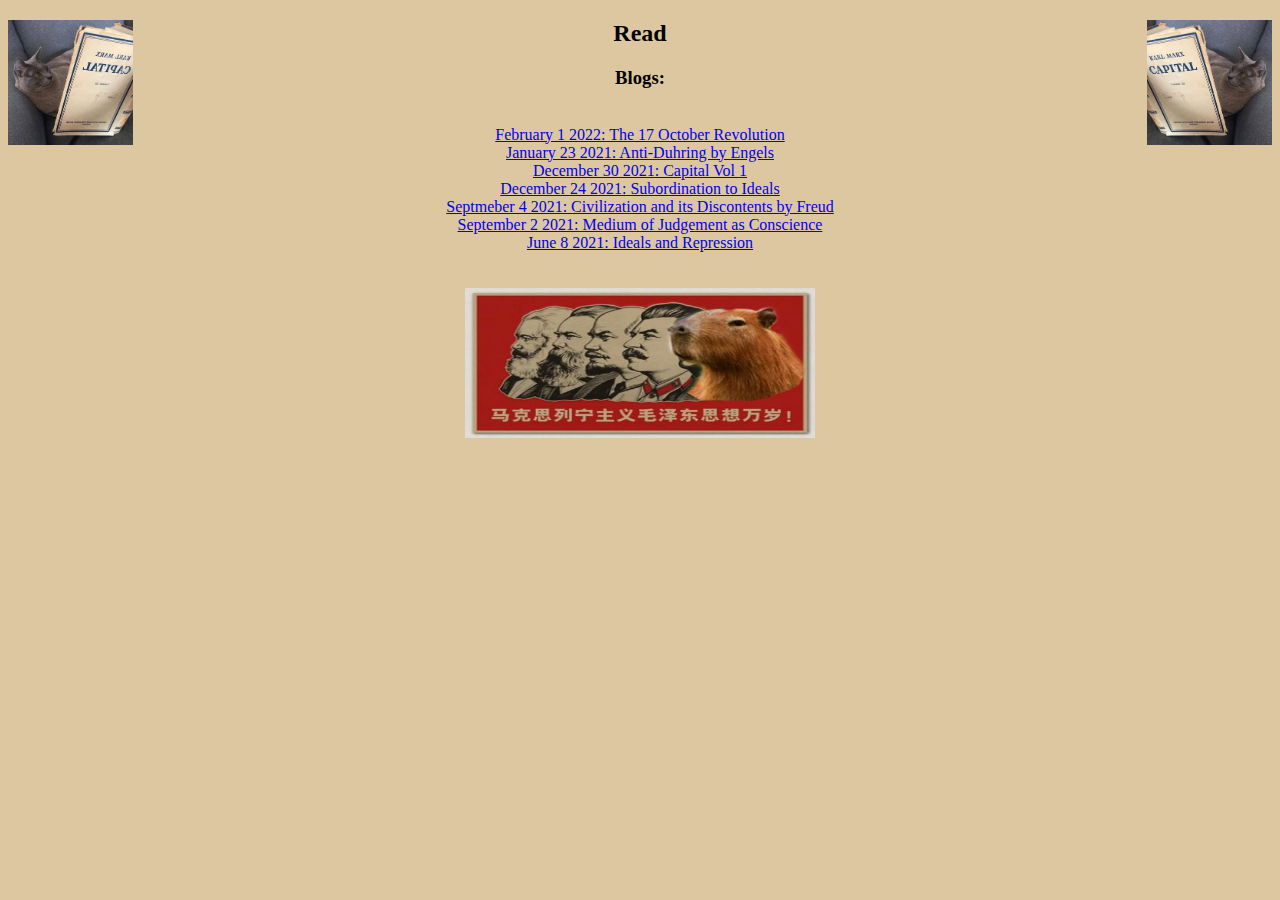
<file: index.html>
<!DOCTYPE HTML>
<html>
	<head>
		<link rel="stylesheet" href="main.css">
		<div class="div1">
			<div id="content">
				<img src="images/catcapital.jpg" class="ribbon"/>
			</div>
			<div id="content2">
				<img src="images/catcapital.jpg" class="ribbon"/>
			</div>
			<h2>Read</h2>
		</div>
	</head>
	<body>
		<h3> Blogs: </h3> <br>
		<a href="https://charbale.github.io/leb">February 1 2022: The 17 October Revolution </a><br>
		<a href="https://charbale.github.io/duhring/duhring">January 23 2021: Anti-Duhring by Engels</a> <br>
		<a href="https://charbale.github.io/capital/capital">December 30 2021: Capital Vol 1</a><br>
		<a href="https://charbale.github.io/subordination">December 24 2021: Subordination to Ideals</a><br>
		<a href="https://charbale.github.io/civ">Septmeber 4 2021: Civilization and its Discontents by Freud </a><br>
		<a href="https://charbale.github.io/conscience">September 2 2021: Medium of Judgement as Conscience</a><br>
		<a href="https://charbale.github.io/ideals">June 8 2021: Ideals and Repression</a><br>
		<br>
		<br>
		<img src="images/capcom.png" height="150px" width="350px">
	</body>
</html>
</file>
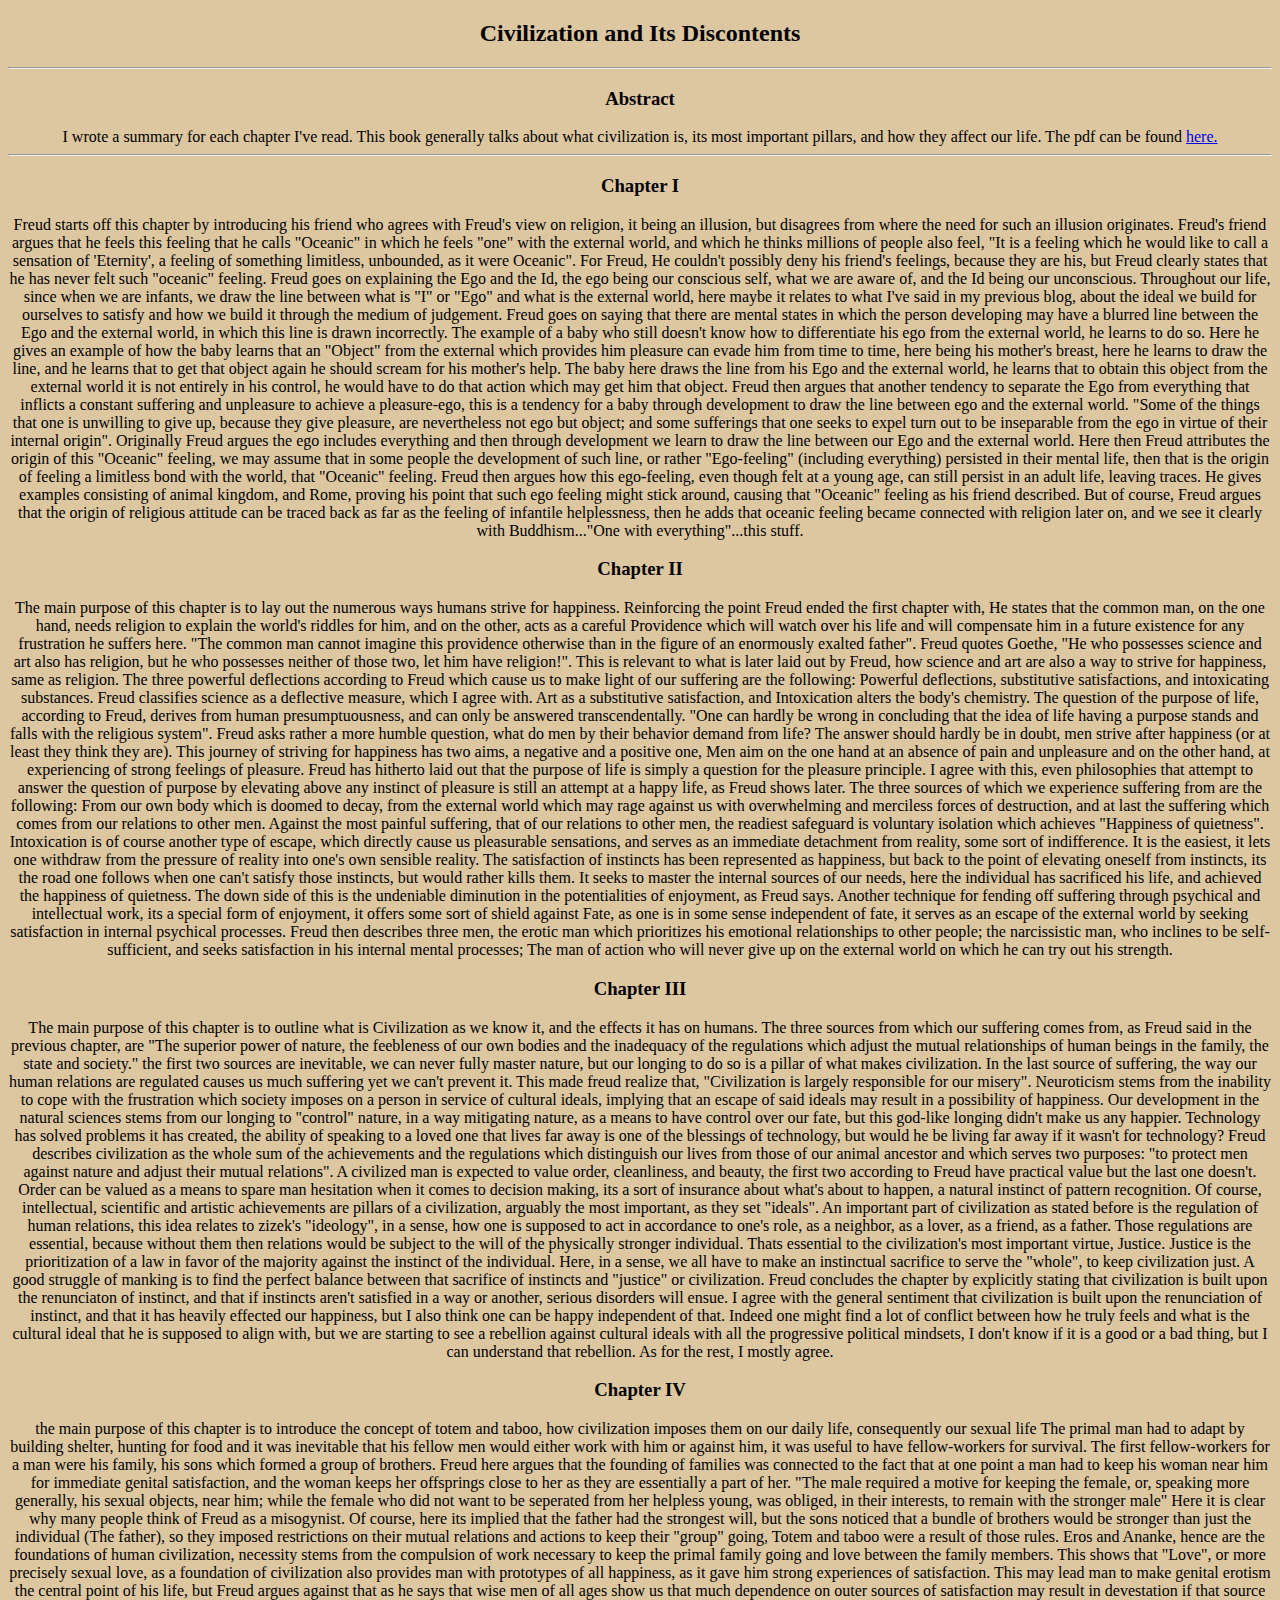
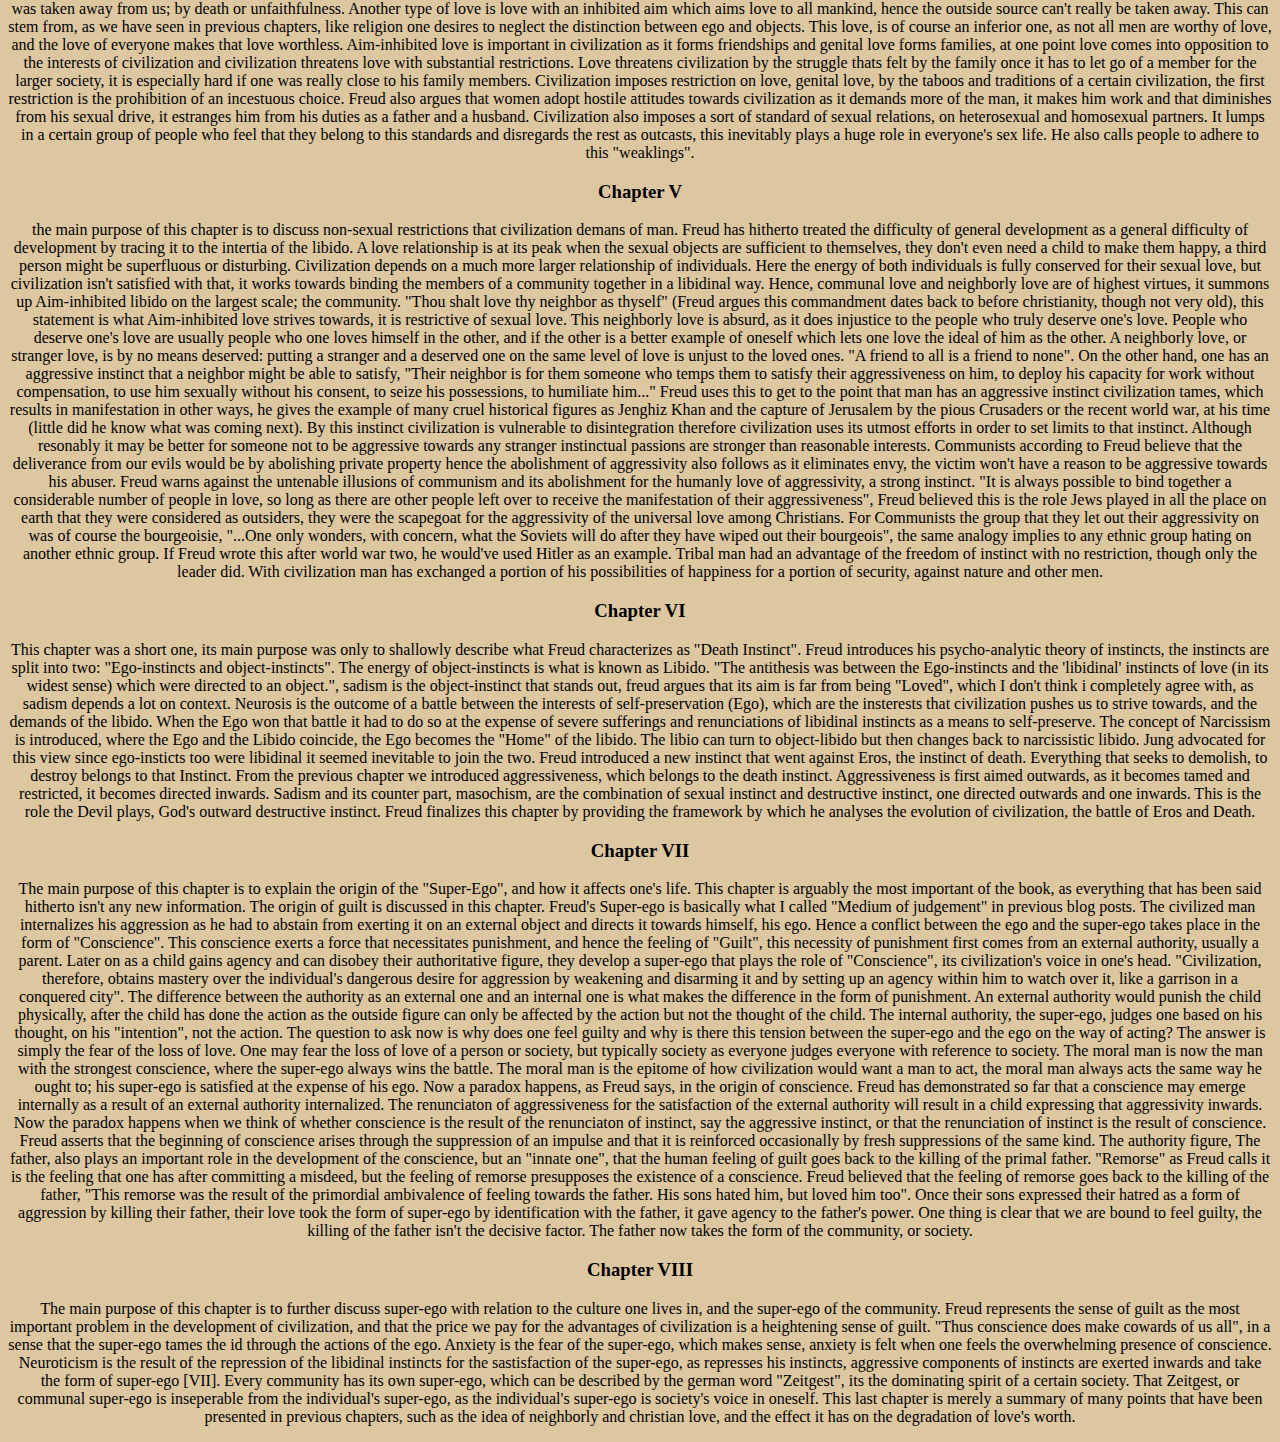
<file: civ.html>
<!DOCTYPE HTML>
<html>
	<head>
		<link rel="stylesheet" href="main.css">
		<div class="div1">
			<h2> 
				Civilization and Its Discontents
			</h2>
			<body>
				<div class="div1">
					<hr>
					<h3>Abstract</h3>
					I wrote a summary for each chapter I've read. This book generally talks about what civilization is, its most
					important pillars, and how they affect our life. The pdf can be found  <a
						href="https://charbale.github.io/civilizationanditsdisc.pdf"> here.</a>
					<hr>
					<h3> Chapter I</h3>
					<p>
						Freud starts off this chapter by introducing his friend who agrees with Freud's view on religion, it being an illusion, but disagrees from where the need for such an illusion originates. Freud's friend argues that he feels this feeling that he calls "Oceanic" in which he feels "one" with the external world, and which he thinks millions of people also feel, "It is a feeling which he would like to call a sensation of 'Eternity', a feeling of something limitless, unbounded, as it were Oceanic". For Freud, He couldn't possibly deny his friend's feelings, because they are his, but Freud clearly states that he has never felt such "oceanic" feeling. Freud goes on explaining the Ego and the Id, the ego being our conscious self, what we are aware of, and the Id being our unconscious. Throughout our life, since when we are infants, we draw the line between what is "I" or "Ego" and what is the external world, here maybe it relates to what I've said in my previous blog, about the ideal we build for ourselves to satisfy and how we build it through the medium of judgement. Freud goes on saying that there are mental states in which the person developing may have a blurred line between the Ego and the external world, in which this line is drawn incorrectly. The example of a baby who still doesn't know how to differentiate his ego from the external world, he learns to do so. Here he gives an example of how the baby learns that an "Object" from the external which provides him pleasure can evade him from time to time, here being his mother's breast, here he learns to draw the line, and he learns that to get that object again he should scream for his mother's help. The baby here draws the line from his Ego and the external world, he learns that to obtain this object from the external world it is not entirely in his control, he would have to do that action which may get him that object. Freud then argues that another tendency to separate the Ego from everything that inflicts a constant suffering and unpleasure to achieve a pleasure-ego, this is a tendency for a baby through development to draw the line between ego and the external world. "Some of the things that one is unwilling to give up, because they give pleasure, are nevertheless not ego but object; and some sufferings that one seeks to expel turn out to be inseparable from the ego in virtue of their internal origin". Originally Freud argues the ego includes everything and then through development we learn to draw the line between our Ego and the external world. Here then Freud attributes the origin of this "Oceanic" feeling, we may assume that in some people the development of such line, or rather "Ego-feeling" (including everything) persisted in their mental life, then that is the origin of feeling a limitless bond with the world, that "Oceanic" feeling. Freud then argues how this ego-feeling, even though felt at a young age, can still persist in an adult life, leaving traces. He gives examples consisting of animal kingdom, and Rome, proving his point that such ego feeling might stick around, causing that "Oceanic" feeling as his friend described. But of course, Freud argues that the origin of religious attitude can be traced back as far as the feeling of infantile helplessness, then he adds that oceanic feeling became connected with religion later on, and we see it clearly with Buddhism..."One with everything"...this stuff.
					</p>
					<h3> Chapter II </h3>
					<p>
						The main purpose of this chapter is to lay out the numerous ways humans strive for happiness.

						Reinforcing the point Freud ended the first chapter with, He states that the common man, on the one hand, needs religion to explain the world's riddles for him, and on the other, acts as a careful Providence which will watch over his life and will compensate him in a future existence for any frustration he suffers here. "The common man cannot imagine this providence otherwise than in the figure of an enormously exalted father". Freud quotes Goethe, "He who possesses science and art also has religion, but he who possesses neither of those two, let him have religion!". This is relevant to what is later laid out by Freud, how science and art are also a way to strive for happiness, same as religion. The three powerful deflections according to Freud which cause us to make light of our suffering are the following: Powerful deflections, substitutive satisfactions, and intoxicating substances. Freud classifies science as a deflective measure, which I agree with. Art as a substitutive satisfaction, and Intoxication alters the body's chemistry. The question of the purpose of life, according to Freud, derives from human presumptuousness, and can only be answered transcendentally. "One can hardly be wrong in concluding that the idea of life having a purpose stands and falls with the religious system". Freud asks rather a more humble question, what do men by their behavior demand from life? The answer should hardly be in doubt, men strive after happiness (or at least they think they are). This journey of striving for happiness has two aims, a negative and a positive one, Men aim on the one hand at an absence of pain and unpleasure and on the other hand, at experiencing of strong feelings of pleasure. Freud has hitherto laid out that the purpose of life is simply a question for the pleasure principle. I agree with this, even philosophies that attempt to answer the question of purpose by elevating above any instinct of pleasure is still an attempt at a happy life, as Freud shows later. The three sources of which we experience suffering from are the following: From our own body which is doomed to decay, from the external world which may rage against us with overwhelming and merciless forces of destruction, and at last the suffering which comes from our relations to other men. Against the most painful suffering, that of our relations to other men, the readiest safeguard is voluntary isolation which achieves "Happiness of quietness". Intoxication is of course another type of escape, which directly cause us pleasurable sensations, and serves as an immediate detachment from reality, some sort of indifference. It is the easiest, it lets one withdraw from the pressure of reality into one's own sensible reality. The satisfaction of instincts has been represented as happiness, but back to the point of elevating oneself from instincts, its the road one follows when one can't satisfy those instincts, but would rather kills them. It seeks to master the internal sources of our needs, here the individual has sacrificed his life, and achieved the happiness of quietness. The down side of this is the undeniable diminution in the potentialities of enjoyment, as Freud says. Another technique for fending off suffering through psychical and intellectual work, its a special form of enjoyment, it offers some sort of shield against Fate, as one is in some sense independent of fate, it serves as an escape of the external world by seeking satisfaction in internal psychical processes. Freud then describes three men, the erotic man which prioritizes his emotional relationships to other people; the narcissistic man, who inclines to be self-sufficient, and seeks satisfaction in his internal mental processes; The man of action who will never give up on the external world on which he can try out his strength.
					</p>
					<h3> Chapter III</h3>
					<p>
						The main purpose of this chapter is to outline what is Civilization as we know it, and the effects it has on humans.
						The three sources from which our suffering comes from, as Freud said in the previous chapter, are "The superior power of nature, the feebleness
						of our own bodies and the inadequacy of the regulations which adjust the mutual relationships of human beings in the family, the state and
						society." the first two sources are inevitable, we can never fully master nature, but our longing to do so is a pillar of what makes
						civilization. In the last source of suffering, the way our human relations are regulated causes us much suffering yet we can't prevent it. This
						made freud realize that, "Civilization is largely responsible for our misery". Neuroticism stems from the inability to cope with the
						frustration which society imposes on a person in service of cultural ideals, implying that an escape of said ideals may result in a possibility
						of happiness. Our development in the natural sciences stems from our longing to "control" nature, in a way mitigating nature, as a means to
						have control over our fate, but this god-like longing didn't make us any happier. Technology has solved problems it has created, the ability of
						speaking to a loved one that lives far away is one of the blessings of technology, but would he be living far away if it wasn't for technology?
						Freud describes civilization as the whole sum of the achievements and the regulations which distinguish our lives from those of our animal
						ancestor and which serves two purposes: "to protect men against nature and adjust their mutual relations". A civilized man is expected to value
						order, cleanliness, and beauty, the first two according to Freud have practical value but the last one doesn't. Order can be valued as a means
						to spare man hesitation when it comes to decision making, its a sort of insurance about what's about to happen, a natural instinct of pattern
						recognition. Of course, intellectual, scientific and artistic achievements are pillars of a civilization, arguably the most important, as they
						set "ideals". An important part of civilization as stated before is the regulation of human relations, this idea relates to zizek's "ideology",
						in a sense, how one is supposed to act in accordance to one's role, as a neighbor, as a lover, as a friend, as a father. Those regulations are
						essential, because without them then relations would be subject to the will of the physically stronger individual. Thats essential to the
						civilization's most important virtue, Justice. Justice is the prioritization of a law in favor of the majority against the instinct of the
						individual. Here, in a sense, we all have to make an instinctual sacrifice to serve the "whole", to keep civilization just. A good struggle of
						manking is to find the perfect balance between that sacrifice of instincts and "justice" or civilization. Freud concludes the chapter by
						explicitly stating that civilization is built upon the renunciaton of instinct, and that if instincts aren't satisfied in a way or another,
						serious disorders will ensue. I agree with the general sentiment that civilization is built upon the renunciation of instinct, and that it has
						heavily effected our happiness, but I also think one can be happy independent of that. Indeed one might find a lot of conflict between how he
						truly feels and what is the cultural ideal that he is supposed to align with, but we are starting to see a rebellion against cultural ideals
						with all the progressive political mindsets, I don't know if it is a good or a bad thing, but I can understand that rebellion. As for the rest,
						I mostly agree. 
					</p>
					<h3>Chapter IV</h3>
					<p>
						the main purpose of this chapter is to introduce the concept of totem and taboo, how civilization imposes them on our daily life,
						consequently our sexual life

						The primal man had to adapt by building shelter, hunting for food and it was inevitable that his fellow men would either work with him or
						against him, it was useful to have fellow-workers for survival. The first fellow-workers for a man were his family, his sons which formed a
						group of brothers. Freud here argues that the founding of families was connected to the fact that at one point a man had to keep his woman
						near him for immediate genital satisfaction, and the woman keeps her offsprings close to her as they are essentially a part of her. "The
						male required a motive for keeping the female, or, speaking more generally, his sexual objects, near him; while the female who did not want
						to be seperated from her helpless young, was obliged, in their interests, to remain with the stronger male" Here it is clear why many
						people think of Freud as a misogynist. Of course, here its implied that the father had the strongest will, but the sons noticed that a
						bundle of brothers would be stronger than just the individual (The father), so they imposed restrictions on their mutual relations and
						actions to keep their "group" going, Totem and taboo were a result of those rules. Eros and Ananke, hence are the foundations of human
						civilization, necessity stems from the compulsion of work necessary to keep the primal family going and love between the family members.
						This shows that "Love", or more precisely sexual love, as a foundation of civilization also provides man with prototypes of all happiness,
						as it gave him strong experiences of satisfaction. This may lead man to make genital erotism the central point of his life, but Freud
						argues against that as he says that wise men of all ages show us that much dependence on outer sources of satisfaction may result in
						devestation if that source was taken away from us; by death or unfaithfulness. Another type of love is love with an inhibited aim which
						aims love to all mankind, hence the outside source can't really be taken away. This can stem from, as we have seen in previous chapters,
						like religion one desires to neglect the distinction between ego and objects. This love, is of course an inferior one, as not all men are
						worthy of love, and the love of everyone makes that love worthless. Aim-inhibited love is important in civilization as it forms friendships
						and genital love forms families, at one point love comes into opposition to the interests of civilization and civilization threatens love
						with substantial restrictions. Love threatens civilization by the struggle thats felt by the family once it has to let go of a member for
						the larger society, it is especially hard if one was really close to his family members. Civilization imposes restriction on love, genital
						love, by the taboos and traditions of a certain civilization, the first restriction is the prohibition of an incestuous choice. Freud also
						argues that women adopt hostile attitudes towards civilization as it demands more of the man, it makes him work and that diminishes from
						his sexual drive, it estranges him from his duties as a father and a husband. Civilization also imposes a sort of standard of sexual
						relations, on heterosexual and homosexual partners. It lumps in a certain group of people who feel that they belong to this standards and
						disregards the rest as outcasts, this inevitably plays a huge role in everyone's sex life. He also calls people to adhere to this
						"weaklings".  
					</p>
					<h3>Chapter V</h3>
					<p>
						the main purpose of this chapter is to discuss non-sexual restrictions that civilization demans of man.  

						Freud has hitherto treated the difficulty of general development as a general difficulty of development by tracing it to the intertia of
						the libido. A love relationship is at its peak when the sexual objects are sufficient to themselves, they don't even need a child to make
						them happy, a third person might be superfluous or disturbing. Civilization depends on a much more larger relationship of individuals. 
						Here the energy of both individuals is fully conserved for their sexual love, but civilization isn't satisfied with that, it works towards
						binding the members of a community together in a libidinal way. Hence, communal love and neighborly love are of highest virtues, it
						summons up Aim-inhibited libido on the largest scale; the community. "Thou shalt love thy neighbor as thyself" (Freud argues this
						commandment dates back to before christianity, though not very old), this statement is what Aim-inhibited love strives towards, it is
						restrictive of sexual love. This neighborly love is absurd, as it does injustice to the people who truly deserve one's love. People who
						deserve one's love are usually people who one loves himself in the other, and if the other is a better example of oneself which lets one
						love the ideal of him as the other. A neighborly love, or stranger love, is by no means deserved: putting a stranger and a deserved one on
						the same level of love is unjust to the loved ones. "A friend to all is a friend to none". On the other hand, one has an aggressive
						instinct that a neighbor might be able to satisfy, "Their neighbor is for them someone who temps them to satisfy their aggressiveness on
						him, to deploy his capacity for work without compensation, to use him sexually without his consent, to seize his possessions, to humiliate
						him..." Freud uses this to get to the point that man has an aggressive instinct civilization tames, which results in manifestation in other
						ways, he gives the example of many cruel historical figures as Jenghiz Khan and the capture of Jerusalem by the pious Crusaders or the
						recent world war, at his time (little did he know what was coming next). By this instinct civilization is vulnerable to disintegration
						therefore civilization uses its utmost efforts in order to set limits to that instinct. Although resonably it may be better for someone not to be aggressive towards any stranger instinctual passions are stronger than reasonable interests.  
						Communists according to Freud believe that the deliverance from our evils would be by abolishing private property hence the abolishment of
						aggressivity also follows as it eliminates envy, the victim won't have a reason to be aggressive towards his abuser. Freud warns against
						the untenable illusions of communism and its abolishment for the humanly love of aggressivity, a strong instinct. "It is always possible to
						bind together a considerable number of people in love, so long as there are other people left over to receive the manifestation of their
						aggressiveness", Freud believed this is the role Jews played in all the place on earth that they were considered as outsiders, they were
						the scapegoat for the aggressivity of the universal love among Christians. For Communists the group that they let out their aggressivity on
						was of course the bourgeoisie, "...One only wonders, with concern, what the Soviets will do after they have wiped out their bourgeois", the
						same analogy implies to any ethnic group hating on another ethnic group. If Freud wrote this after world war two, he would've used Hitler
						as an example. 
						Tribal man had an advantage of the freedom of instinct with no restriction, though only the leader did. With civilization man has exchanged
						a portion of his possibilities of happiness for a portion of security, against nature and other men. 
					</p>
					<h3>Chapter VI</h3>
					<p>
						This chapter was a short one, its main purpose was only to shallowly describe what Freud characterizes as "Death Instinct". 

						Freud introduces his psycho-analytic theory of instincts, the instincts are split into two: "Ego-instincts and object-instincts". The
						energy of object-instincts is what is known as Libido. "The antithesis was between the Ego-instincts and the 'libidinal' instincts of love
						(in its widest sense) which were directed to an object.", sadism is the object-instinct that stands out, freud argues that its aim is far
						from being "Loved", which I don't think i completely agree with, as sadism depends a lot on context. Neurosis is the outcome of a battle
						between the interests of self-preservation (Ego), which are the insterests that civilization pushes us to strive towards, and the demands of the
						libido. When the Ego won that battle it had to do so at the expense of severe sufferings and renunciations of libidinal instincts as a
						means to self-preserve. The concept of Narcissism is introduced, where the Ego and the Libido coincide, the Ego becomes the "Home" of the
						libido. The libio can turn to object-libido but then changes back to narcissistic libido. Jung advocated for this view since ego-insticts
						too were libidinal it seemed inevitable to join the two. Freud introduced a new instinct that went against Eros, the instinct of death.
						Everything that seeks to demolish, to destroy belongs to that Instinct. From the previous chapter we introduced aggressiveness, which
						belongs to the death instinct. Aggressiveness is first aimed outwards, as it becomes tamed and restricted, it becomes directed inwards.
						Sadism and its counter part, masochism, are the combination of sexual instinct and destructive instinct, one directed outwards and one
						inwards. This is the role the Devil plays, God's outward destructive instinct. Freud finalizes this chapter by providing the framework by
						which he analyses the evolution of civilization, the battle of Eros and Death.       
					</p>
					<h3> Chapter VII</h3>
					<p>
						The main purpose of this chapter is to explain the origin of the "Super-Ego", and how it affects one's life.

						This chapter is arguably the most important of the book, as everything that has been said hitherto isn't any new information. The origin of guilt is
						discussed in this chapter. Freud's Super-ego is basically what I called "Medium of judgement" in previous blog posts. The civilized man internalizes
						his aggression as he had to abstain from exerting it on an external object and directs it towards himself, his ego. Hence a conflict between the ego
						and the super-ego takes place in the form of "Conscience". This conscience exerts a force that necessitates punishment, and hence the feeling of
						"Guilt", this necessity of punishment first comes from an external authority, usually a parent. Later on as a child gains agency and can disobey
						their authoritative figure, they develop a super-ego that plays the role of "Conscience", its civilization's voice in one's head. "Civilization,
						therefore, obtains mastery over the individual's dangerous desire for aggression by weakening and disarming it and by setting up an agency within
						him to watch over it, like a garrison in a conquered city". The difference between the authority as an external one and an internal one is what
						makes the difference in the form of punishment. An external authority would punish the child physically, after the child has done the action as the
						outside figure can only be affected by the action but not the thought of the child. The internal authority, the super-ego, judges one based on his
						thought, on his "intention", not the action. The question to ask now is why does one feel guilty and why is there this tension between the
						super-ego and the ego on the way of acting? The answer is simply the fear of the loss of love. One may fear the loss of love of a person or society,
						but typically society as everyone judges everyone with reference to society. The moral man is now the man with the strongest conscience, where the
						super-ego always wins the battle. The moral man is the epitome of how civilization would want a man to act, the moral man always acts the same way
						he ought to; his super-ego is satisfied at the expense of his ego. Now a paradox happens, as Freud says, in the origin of conscience. Freud has
						demonstrated so far that a conscience may emerge internally as a result of an external authority internalized. The renunciaton of aggressiveness for
						the satisfaction of the external authority will result in a child expressing that aggressivity inwards. Now the paradox happens when we think of
						whether conscience is the result of the renunciaton of instinct, say the aggressive instinct, or that the renunciation of instinct is the result of
						conscience. Freud asserts that the beginning of conscience arises through the suppression of an impulse and that it is reinforced occasionally by
						fresh suppressions of the same kind. The authority figure, The father, also plays an important role in the development of the conscience, but an
						"innate one", that the human feeling of guilt goes back to the killing of the primal father. "Remorse" as Freud calls it is the feeling that one
						has after committing a misdeed, but the feeling of remorse presupposes the existence of a conscience. Freud believed that the feeling of remorse
						goes back to the killing of the father, "This remorse was the result of the primordial ambivalence of feeling towards the father. His sons hated
						him, but loved him too". Once their sons expressed their hatred as a form of aggression by killing their father, their love took the form of
						super-ego by identification with the father, it gave agency to the father's power. One thing is clear that we are bound to feel guilty, the killing
						of the father isn't the decisive factor. The father now takes the form of the community, or society.
					</p>
					<h3> Chapter VIII</h3>
					<p>

						The main purpose of this chapter is to further discuss super-ego with relation to the culture one lives in, and the super-ego of the community. 

						Freud represents the sense of guilt as the most important problem in the development of civilization, and that the price we pay for the advantages
						of civilization is a heightening sense of guilt. "Thus conscience does make cowards of us all", in a sense that the super-ego tames the id
						through the actions of the ego. Anxiety is the fear of the super-ego, which makes sense, anxiety is felt when one feels the overwhelming presence
						of conscience. Neuroticism is the result of the repression of the libidinal instincts for the sastisfaction of the super-ego, as represses his
						instincts, aggressive components of instincts are exerted inwards and take the form of super-ego [VII]. Every community has its own super-ego,
						which can be described by the german word "Zeitgest", its the dominating spirit of a certain society. That Zeitgest, or communal super-ego is
						inseperable from the individual's super-ego, as the individual's super-ego is society's voice in oneself. This last chapter is merely a summary of
						many points that have been presented in previous chapters, such as the idea of neighborly and christian love, and the effect it has on the
						degradation of love's worth.
					</p>
				</div>

			</body>
</html>
</file>
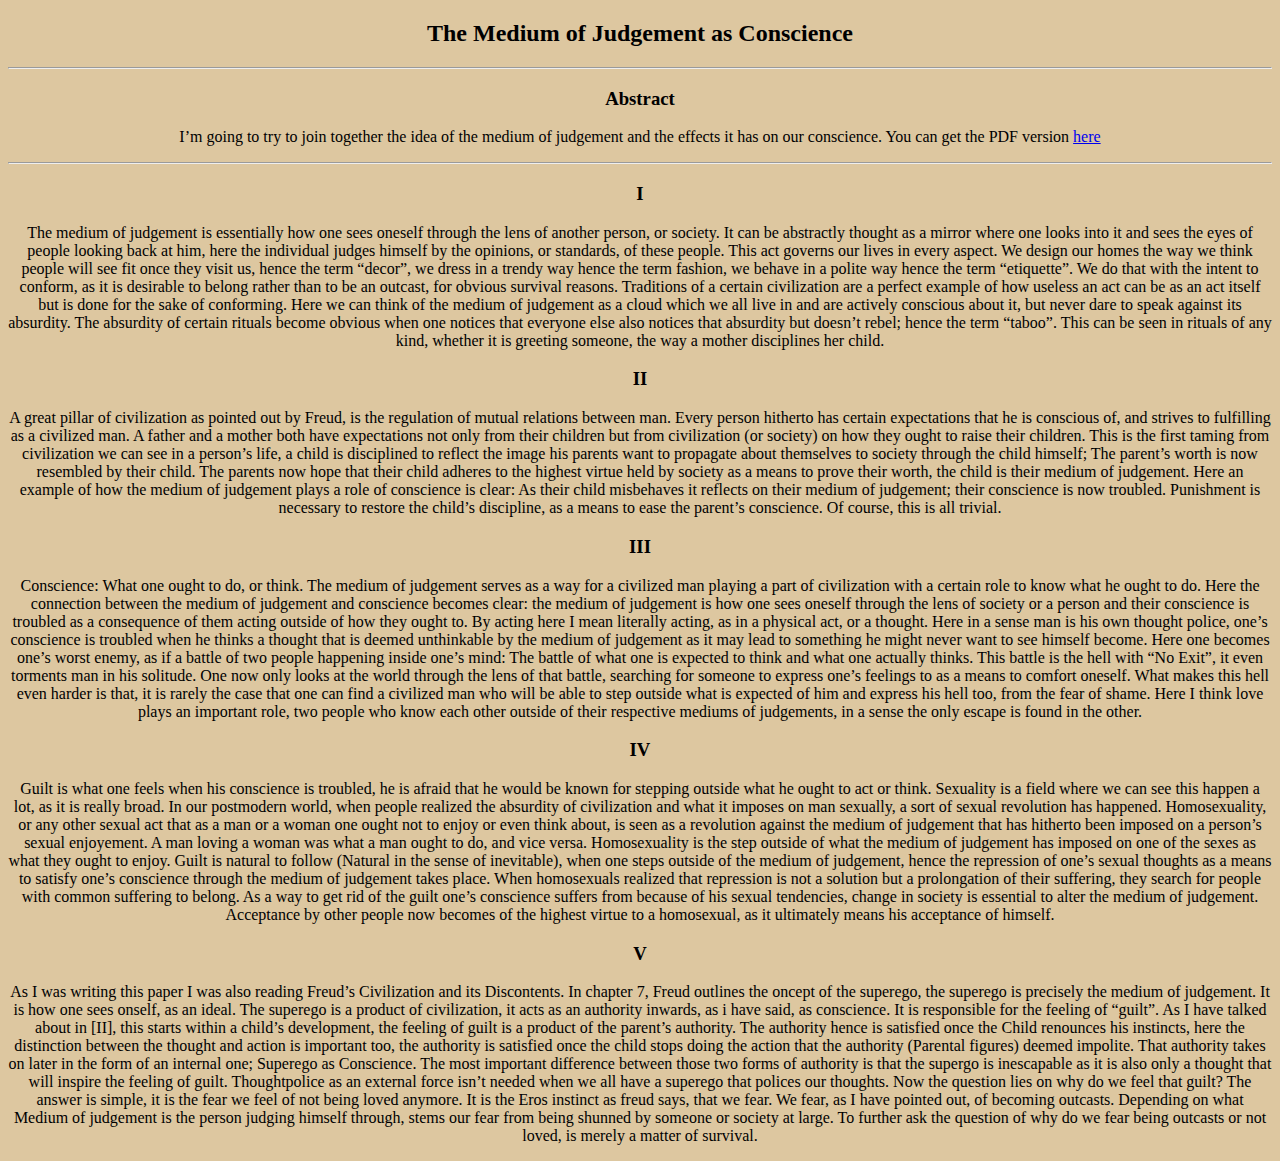
<file: conscience.html>
<!DOCTYPE HTML>
<html>
	<head>
		<link rel="stylesheet" href="main.css">
		<div class="div1">
			<h2>The Medium of Judgement as Conscience</h2>
		</div>
	</head>
	<body>

		<div class = "div1">
			<hr>
			<h3>Abstract</h3>
			<p>
				I’m going to try to join together the idea of the medium of judgement and the effects it has on our conscience. You
				can get the PDF version <a href="https://charbale.github.io/conscience.pdf"> here </a>
			</p>
			<hr>
<h3> I </h3>
	<p>
The medium of judgement is essentially how one sees oneself through the lens of another person,
or society. It can be abstractly thought as a mirror where one looks into it and sees the eyes of
people looking back at him, here the individual judges himself by the opinions, or standards, of
these people. This act governs our lives in every aspect. We design our homes the way we think
people will see fit once they visit us, hence the term “decor”, we dress in a trendy way hence the
term fashion, we behave in a polite way hence the term “etiquette”. We do that with the intent
to conform, as it is desirable to belong rather than to be an outcast, for obvious survival reasons.
Traditions of a certain civilization are a perfect example of how useless an act can be as an act
itself but is done for the sake of conforming. Here we can think of the medium of judgement as
a cloud which we all live in and are actively conscious about it, but never dare to speak against
its absurdity. The absurdity of certain rituals become obvious when one notices that everyone else
also notices that absurdity but doesn’t rebel; hence the term “taboo”. This can be seen in rituals
of any kind, whether it is greeting someone, the way a mother disciplines her child.
</p>
<h3>II</h3>
<p>
A great pillar of civilization as pointed out by Freud, is the regulation of mutual relations between
man. Every person hitherto has certain expectations that he is conscious of, and strives to fulfilling
as a civilized man. A father and a mother both have expectations not only from their children but
from civilization (or society) on how they ought to raise their children. This is the first taming
from civilization we can see in a person’s life, a child is disciplined to reflect the image his parents
want to propagate about themselves to society through the child himself; The parent’s worth
is now resembled by their child. The parents now hope that their child adheres to the highest
virtue held by society as a means to prove their worth, the child is their medium of judgement.
Here an example of how the medium of judgement plays a role of conscience is clear: As their child
misbehaves it reflects on their medium of judgement; their conscience is now troubled. Punishment
is necessary to restore the child’s discipline, as a means to ease the parent’s conscience. Of course,
this is all trivial.
</p>
<h3>III</h3>
<p>
Conscience: What one ought to do, or think. The medium of judgement serves as a way for a
civilized man playing a part of civilization with a certain role to know what he ought to do. Here
the connection between the medium of judgement and conscience becomes clear: the medium of
judgement is how one sees oneself through the lens of society or a person and their conscience is
troubled as a consequence of them acting outside of how they ought to. By acting here I mean
literally acting, as in a physical act, or a thought. Here in a sense man is his own thought police,
one’s conscience is troubled when he thinks a thought that is deemed unthinkable by the medium
of judgement as it may lead to something he might never want to see himself become. Here one
becomes one’s worst enemy, as if a battle of two people happening inside one’s mind: The battle
of what one is expected to think and what one actually thinks. This battle is the hell with “No
Exit”, it even torments man in his solitude. One now only looks at the world through the lens
of that battle, searching for someone to express one’s feelings to as a means to comfort oneself.
What makes this hell even harder is that, it is rarely the case that one can find a civilized man
who will be able to step outside what is expected of him and express his hell too, from the fear
of shame. Here I think love plays an important role, two people who know each other outside of
their respective mediums of judgements, in a sense the only escape is found in the other.
</p>
<h3>IV</h3>
<p>
Guilt is what one feels when his conscience is troubled, he is afraid that he would be known
for stepping outside what he ought to act or think. Sexuality is a field where we can see this
happen a lot, as it is really broad. In our postmodern world, when people realized the absurdity
of civilization and what it imposes on man sexually, a sort of sexual revolution has happened.
Homosexuality, or any other sexual act that as a man or a woman one ought not to enjoy or
even think about, is seen as a revolution against the medium of judgement that has hitherto been
imposed on a person’s sexual enjoyement. A man loving a woman was what a man ought to do,
and vice versa. Homosexuality is the step outside of what the medium of judgement has imposed
on one of the sexes as what they ought to enjoy. Guilt is natural to follow (Natural in the sense
of inevitable), when one steps outside of the medium of judgement, hence the repression of one’s
sexual thoughts as a means to satisfy one’s conscience through the medium of judgement takes
place. When homosexuals realized that repression is not a solution but a prolongation of their
suffering, they search for people with common suffering to belong. As a way to get rid of the guilt
one’s conscience suffers from because of his sexual tendencies, change in society is essential to alter
the medium of judgement. Acceptance by other people now becomes of the highest virtue to a
homosexual, as it ultimately means his acceptance of himself.
</p>
<h3>V</h3>
<p>
As I was writing this paper I was also reading Freud’s Civilization and its Discontents. In chapter
7, Freud outlines the oncept of the superego, the superego is precisely the medium of judgement. It
is how one sees onself, as an ideal. The superego is a product of civilization, it acts as an authority
inwards, as i have said, as conscience. It is responsible for the feeling of “guilt”. As I have talked
about in [II], this starts within a child’s development, the feeling of guilt is a product of the
parent’s authority. The authority hence is satisfied once the Child renounces his instincts, here the
distinction between the thought and action is important too, the authority is satisfied once the child
stops doing the action that the authority (Parental figures) deemed impolite. That authority takes
on later in the form of an internal one; Superego as Conscience. The most important difference
between those two forms of authority is that the supergo is inescapable as it is also only a thought
that will inspire the feeling of guilt. Thoughtpolice as an external force isn’t needed when we all
have a superego that polices our thoughts. Now the question lies on why do we feel that guilt?
The answer is simple, it is the fear we feel of not being loved anymore. It is the Eros instinct as
freud says, that we fear. We fear, as I have pointed out, of becoming outcasts. Depending on what
Medium of judgement is the person judging himself through, stems our fear from being shunned
by someone or society at large. To further ask the question of why do we fear being outcasts or
not loved, is merely a matter of survival.
</p>
		</div>
	</body>
</html>
</file>
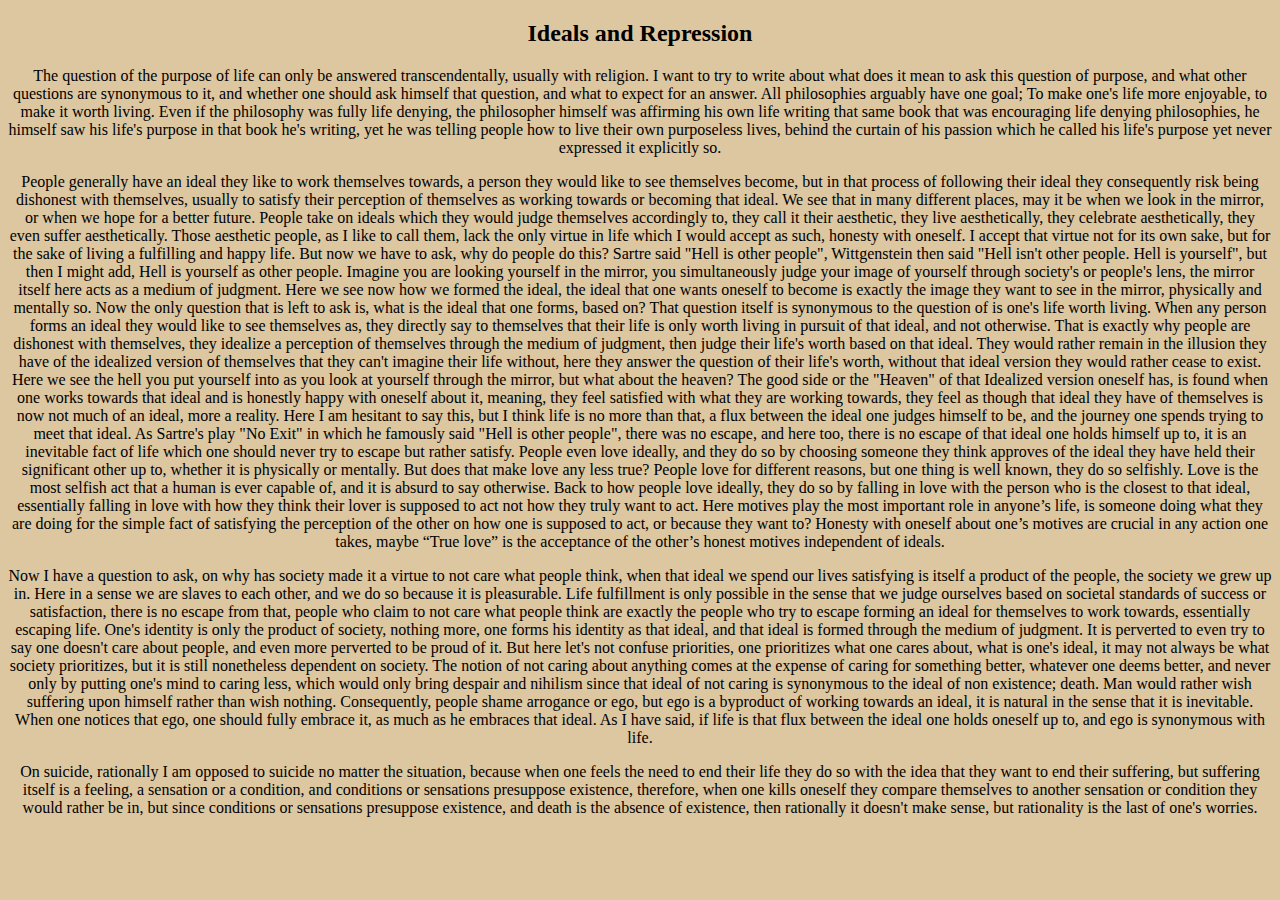
<file: ideals.html>
<!DOCTYPE HTML>
<html>
	<head>
		<link rel="stylesheet" href="main.css">
	<div class="div1">
	<h2> Ideals and Repression</h2>
	</div>
	</head>
	<body>
		<div class="div1">
			
			<p>The question of the purpose of life can only be answered transcendentally, usually with religion. I want to try to write about what does it mean to ask this question of purpose, and what other questions are synonymous to it, and whether one should ask himself that question, and what to expect for an answer. All philosophies arguably have one goal; To make one's life more enjoyable, to make it worth living. Even if the philosophy was fully life denying, the philosopher himself was affirming his own life writing that same book that was encouraging life denying philosophies, he himself saw his life's purpose in that book he's writing, yet he was telling people how to live their own purposeless lives, behind the curtain of his passion which he called his life's purpose yet never expressed it explicitly so.
				</p>
				<p>
People generally have an ideal they like to work themselves towards, a person they would like to see themselves become, but in that process of following their ideal they consequently risk being dishonest with themselves, usually to satisfy their perception of themselves as working towards or becoming that ideal. We see that in many different places, may it be when we look in the mirror, or when we hope for a better future. People take on ideals which they would judge themselves accordingly to, they call it their aesthetic, they live aesthetically, they celebrate aesthetically, they even suffer aesthetically. Those aesthetic people, as I like to call them, lack the only virtue in life which I would accept as such, honesty with oneself. I accept that virtue not for its own sake, but for the sake of living a fulfilling and happy life. But now we have to ask, why do people do this? Sartre said "Hell is other people", Wittgenstein then said "Hell isn't other people. Hell is yourself", but then I might add, Hell is yourself as other people. Imagine you are looking yourself in the mirror, you simultaneously judge your image of yourself through society's or people's lens, the mirror itself here acts as a medium of judgment. Here we see now how we formed the ideal, the ideal that one wants oneself to become is exactly the image they want to see in the mirror, physically and mentally so. Now the only question that is left to ask is, what is the ideal that one forms, based on? That question itself is synonymous to the question of is one's life worth living. When any person forms an ideal they would like to see themselves as, they directly say to themselves that their life is only worth living in pursuit of that ideal, and not otherwise. That is exactly why people are dishonest with themselves, they idealize a perception of themselves through the medium of judgment, then judge their life's worth based on that ideal. They would rather remain in the illusion they have of the idealized version of themselves that they can't imagine their life without, here they answer the question of their life's worth, without that ideal version they would rather cease to exist. Here we see the hell you put yourself into as you look at yourself through the mirror, but what about the heaven? The good side or the "Heaven" of that Idealized version oneself has, is found when one works towards that ideal and is honestly happy with oneself about it, meaning, they feel satisfied with what they are working towards, they feel as though that ideal they have of themselves is now not much of an ideal, more a reality. Here I am hesitant to say this, but I think life is no more than that, a flux between the ideal one judges himself to be, and the journey one spends trying to meet that ideal. As Sartre's play "No Exit" in which he famously said "Hell is other people", there was no escape, and here too, there is no escape of that ideal one holds himself up to, it is an inevitable fact of life which one should never try to escape but rather satisfy. People even love ideally, and they do so by choosing someone they think approves of the ideal they have held their significant other up to, whether it is physically or mentally. But does that make love any less true? People love for different reasons, but one thing is well known, they do so selfishly. Love is the most selfish act that a human is ever capable of, and it is absurd to say otherwise. Back to how people love ideally, they do so by falling in love with the person who is the closest to that ideal, essentially falling in love with how they think their lover is supposed to act not how they truly want to act. Here motives play the most important role in anyone’s life, is someone doing what they are doing for the simple fact of satisfying the perception of the other on how one is supposed to act, or because they want to? Honesty with oneself about one’s motives are crucial in any action one takes, maybe “True love” is the acceptance of the other’s honest motives independent of ideals.
</p>
<p>
Now I have a question to ask, on why has society made it a virtue to not care what people think, when that ideal we spend our lives satisfying is itself a product of the people, the society we grew up in. Here in a sense we are slaves to each other, and we do so because it is pleasurable. Life fulfillment is only possible in the sense that we judge ourselves based on societal standards of success or satisfaction, there is no escape from that, people who claim to not care what people think are exactly the people who try to escape forming an ideal for themselves to work towards, essentially escaping life. One's identity is only the product of society, nothing more, one forms his identity as that ideal, and that ideal is formed through the medium of judgment. It is perverted to even try to say one doesn't care about people, and even more perverted to be proud of it. But here let's not confuse priorities, one prioritizes what one cares about, what is one's ideal, it may not always be what society prioritizes, but it is still nonetheless dependent on society. The notion of not caring about anything comes at the expense of caring for something better, whatever one deems better, and never only by putting one's mind to caring less, which would only bring despair and nihilism since that ideal of not caring is synonymous to the ideal of non existence; death. Man would rather wish suffering upon himself rather than wish nothing. Consequently, people shame arrogance or ego, but ego is a byproduct of working towards an ideal, it is natural in the sense that it is inevitable. When one notices that ego, one should fully embrace it, as much as he embraces that ideal. As I have said, if life is that flux between the ideal one holds oneself up to, and ego is synonymous with life.
</p>
<p>
On suicide, rationally I am opposed to suicide no matter the situation, because when one feels the need to end their life they do so with the idea that they want to end their suffering, but suffering itself is a feeling, a sensation or a condition, and conditions or sensations presuppose existence, therefore, when one kills oneself they compare themselves to another sensation or condition they would rather be in, but since conditions or sensations presuppose existence, and death is the absence of existence, then rationally it doesn't make sense, but rationality is the last of one's worries.
</p>
</div>
</body>
</html>
</file>
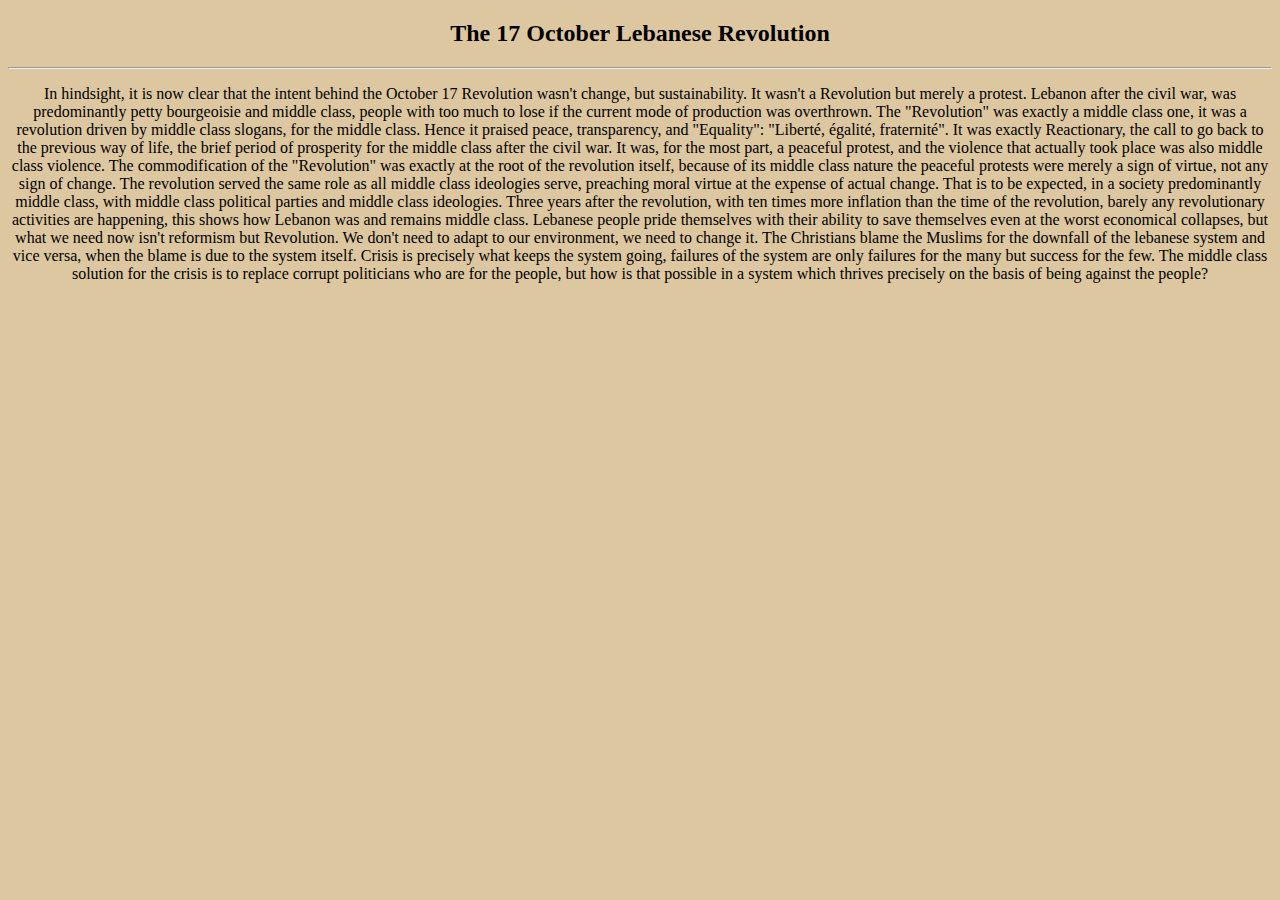
<file: leb.html>
<!DOCTYPE HTML>
<html>
	<head>
		<link rel="stylesheet" href="main.css">
		<div class="div1">
			<h2>The 17 October Lebanese Revolution</h2>
			<hr>
		</div>
	</head>
	<body>
		<p>In hindsight, it is now clear that the intent behind the October 17 Revolution wasn't change, but sustainability. 
			It wasn't a Revolution but merely a protest. Lebanon after the civil war, was predominantly petty bourgeoisie and
			middle class, people with too much to lose if the current mode of production was overthrown. The "Revolution" was
			exactly a middle class one, it was a revolution driven by middle class slogans, for the middle class. Hence it praised
			peace, transparency, and "Equality": "Liberté, égalité, fraternité". It was exactly Reactionary, the call to go back to
			the previous way of life, the brief period of prosperity for the middle class after the civil war. It was, for the most part, a peaceful
			protest, and the violence that actually took place was also middle class violence. The commodification of the "Revolution" was
			exactly at the root of the revolution itself, because of its middle class nature the peaceful protests were merely a sign of virtue,
			not any sign of change. The revolution served the same role as all middle class ideologies serve, preaching moral virtue at the
			expense of actual change. That is to be expected, in a society predominantly middle class, with middle class political parties and
			middle class ideologies. Three years after the revolution, with ten times more inflation than the time of the revolution, barely any
			revolutionary activities are happening, this shows how Lebanon was and remains middle class. Lebanese people pride themselves with their
			ability to save themselves even at the worst economical collapses, but what we need now isn't reformism but Revolution. We don't need to adapt
			to our environment, we need to change it. The Christians blame the Muslims for the downfall of the lebanese system and vice versa, when the
			blame is due to the system itself. Crisis is precisely what keeps the system going, failures of the system are only failures for the many but
			success for the few. The middle class solution for the crisis is to replace corrupt politicians who are for the people, but how is that possible
			in a system which thrives precisely on the basis of being against the people?
		</p>
	</body>
</html>
</file>
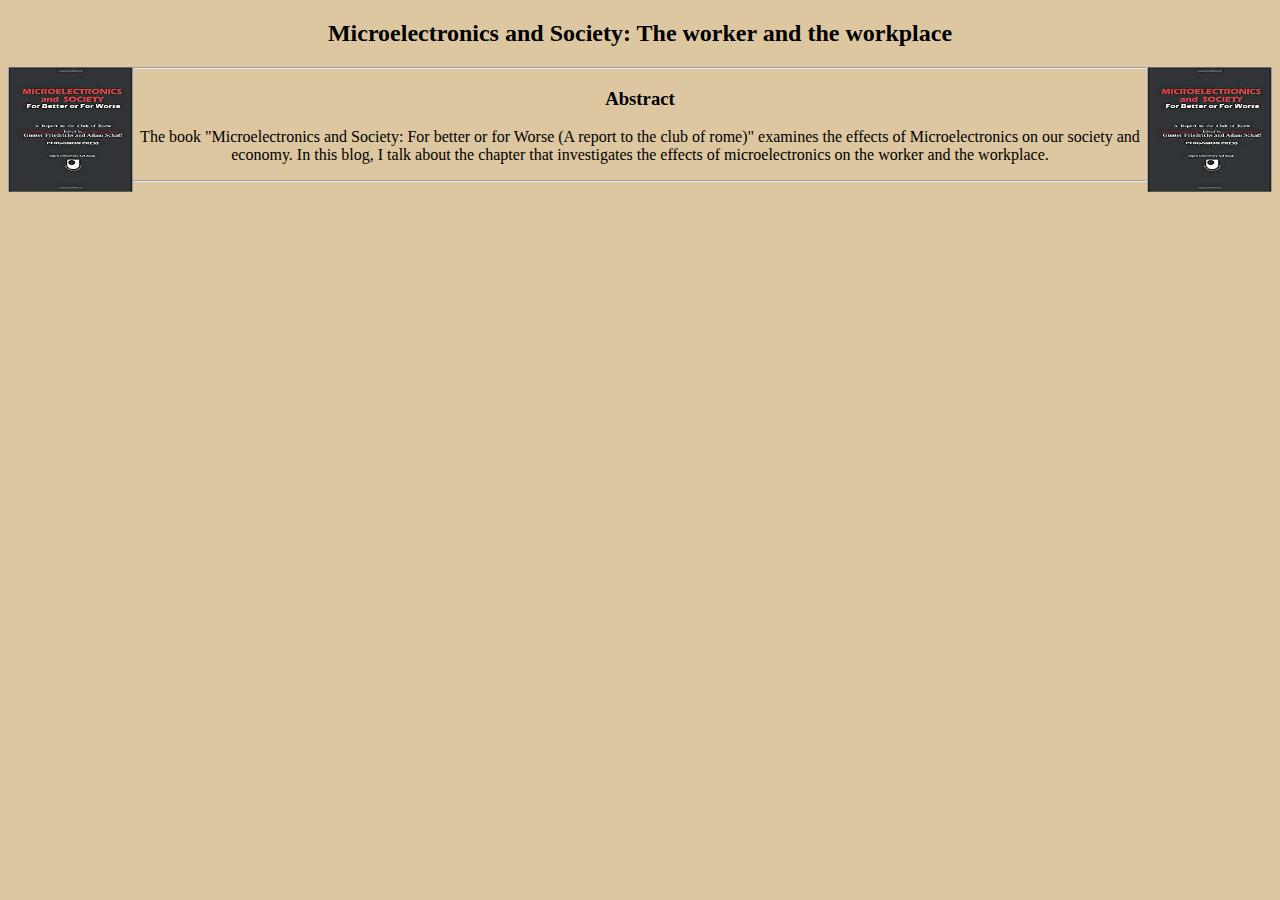
<file: microelectronics.html>
<!DOCTYPE HTML>
<!DOCTYPE HTML>
<html>
	<head>
		<link rel="stylesheet" href="main.css">
		<div class="div1">
			<h2> Microelectronics and Society: The worker and the workplace </h2>
		</div>
		<img src="images/microelectronics.jpg" height="125" width="125" align="right"> 
		<img src="images/microelectronics.jpg" height="125" width="125" align="left"> 
	</head>

	<body>

		<hr>
		<h3> Abstract </h3>
		<p>The book "Microelectronics and Society: For better or for Worse (A report to the club of rome)" examines the effects
			of Microelectronics on our society and economy. In this blog, I talk about the chapter that investigates the effects of
		microelectronics on the worker and the workplace. </p>
		<hr>

	</body>

</html>
</file>
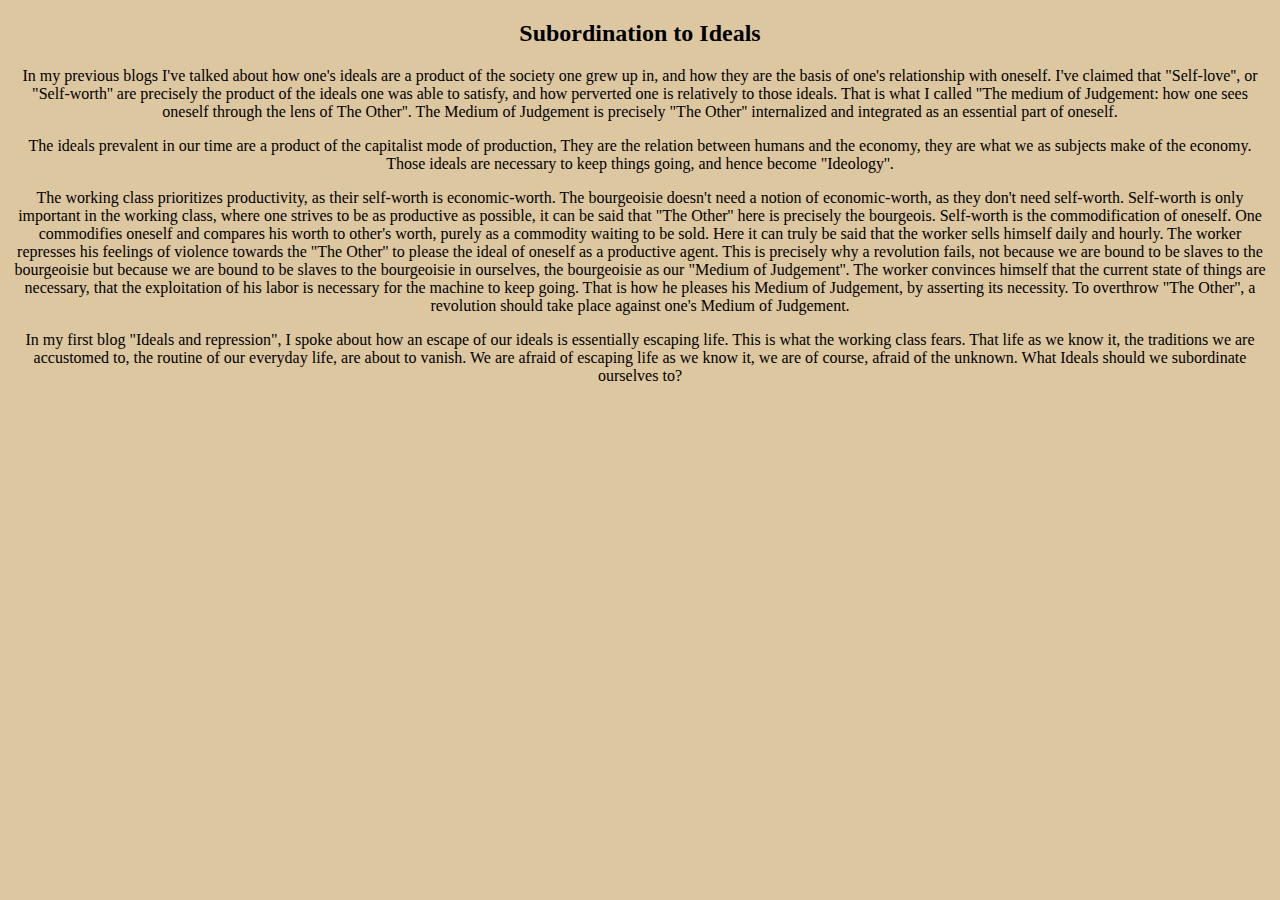
<file: subordination.html>
<!DOCTYPE HTML>

<html>
	<head>
		<link rel="stylesheet" href="main.css">
		<div class="div1">
			<h2>Subordination to Ideals</h2>
		</div>
		<body>
			<div class="div1">
				<p>
					In my previous blogs I've talked about how one's ideals are a product of the society one grew up in, and how they are the basis of one's relationship with oneself. I've claimed that "Self-love'', or "Self-worth'' are precisely the product of the ideals one was able to satisfy, and how perverted one is relatively to those ideals. That is what I called "The medium of Judgement: how one sees oneself through the lens of The Other''. The Medium of Judgement is precisely "The Other'' internalized and integrated as an essential part of oneself. 

				</p>
				<p>
The ideals prevalent in our time are a product of the capitalist mode of production, They are the relation between humans and the economy, they are what we as subjects make of the economy. Those ideals are necessary to keep things going, and hence become
"Ideology''. 
</p>
<p>
The working class prioritizes productivity, as their self-worth is  economic-worth. The bourgeoisie doesn't need a notion of economic-worth, as they don't need self-worth. Self-worth is only important in the working class, where one strives to be as productive as possible, it can be said that "The Other'' here is precisely the bourgeois. Self-worth is the commodification of oneself. One commodifies oneself and compares his worth to other's worth, purely as a commodity waiting to be sold. Here it can truly be said that the worker sells himself daily and hourly. The worker represses his feelings of violence towards the "The Other'' to please the ideal of oneself as a productive agent. This is precisely why a revolution fails, not because we are bound to be slaves to the bourgeoisie but because we are bound to be slaves to the bourgeoisie in ourselves, the bourgeoisie as our "Medium of Judgement''. The worker convinces himself that the current state of things are necessary, that the exploitation of his labor is necessary for the machine to keep going. That is how he pleases his Medium of Judgement, by asserting its necessity. To overthrow "The Other'', a revolution should take place against one's Medium of Judgement. 
	 </p>
	 <p>
		 In my first blog "Ideals and repression", I spoke about how an escape of our ideals is essentially escaping life.
		 This is what the working class fears. That life as we know it, the traditions we are accustomed to, the routine of our
		 everyday life, are about to vanish. We are afraid of escaping life as we know it, we are of course, afraid of the unknown.
		 What Ideals should we subordinate ourselves to? 
		 </p>
					 
				</div>
		</body>

	</head>
</html>
</file>
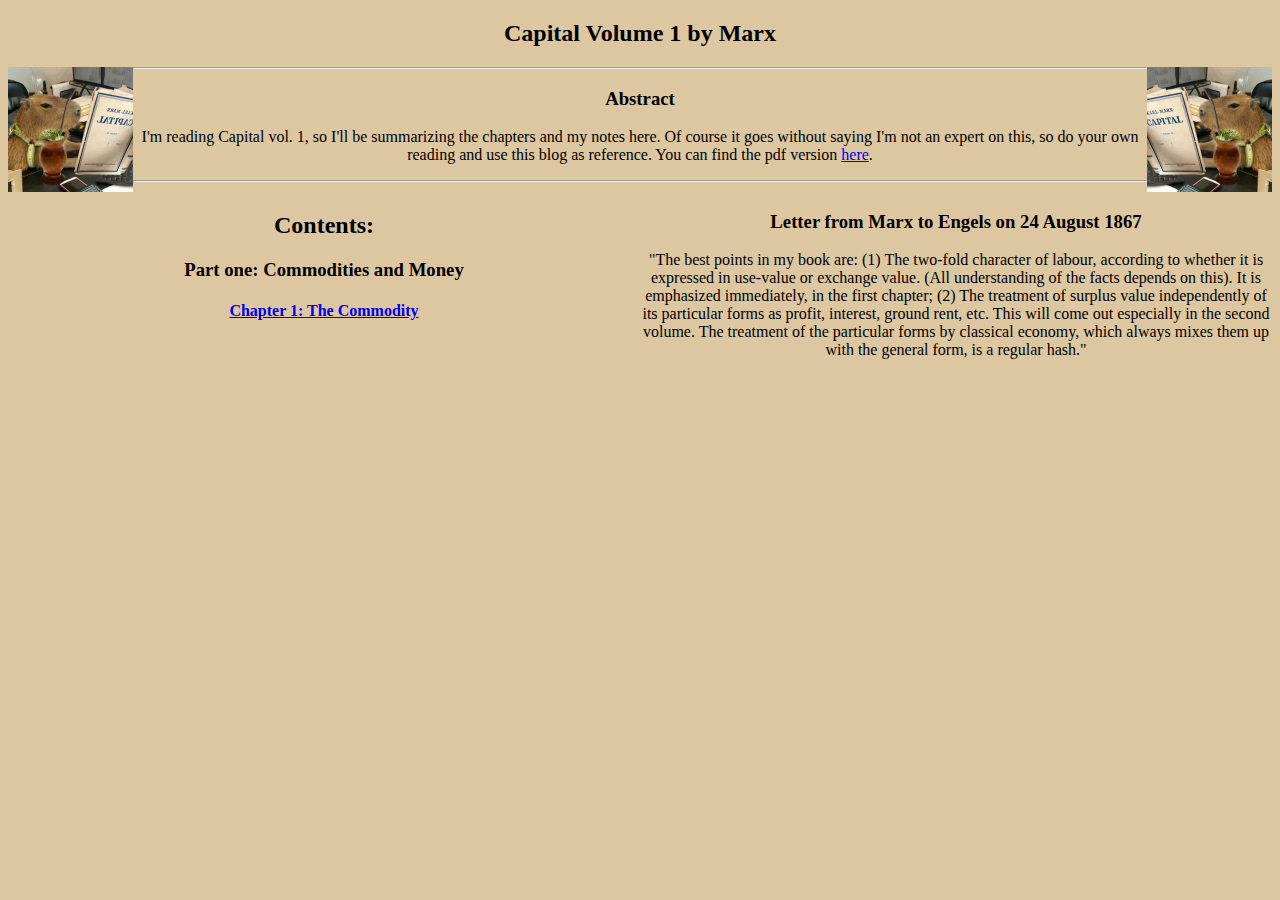
<file: capital/capital.html>
<!DOCTYPE HTML>
<html>
	<head>
		<link rel="stylesheet" href="capital.css">
		<div class="div1">
			<h2> Capital Volume 1 by Marx </h2>
		</div>
		<img src="../images/capybara.png" width="125" height="125" align="right">
		<img src="../images/capybara2.png" width="125" height="125" align="left">
	</head>
	<body>
		<hr> 
		<h3>Abstract</h3>
		<p>I'm reading Capital vol. 1, so I'll be summarizing the chapters and my notes here. Of course it goes
			without saying I'm not an expert on this, so do your own reading and use this blog as reference. You can find the pdf
			version <a href="https://charbale.github.io/capital/capital.pdf">here</a>.</p>
		<hr>
		<div class="top">
			<div class="contents">
				<h2>Contents:</h2>
				<h3>Part one: Commodities and Money</h3>
				<h4><a href="https://charbale.github.io/capital/chapter1">Chapter 1: The Commodity</a></h4>
			</div>
			<div class="letter"> <h3> Letter from Marx to Engels on 24 August 1867 </h3>
				<p> "The best points in my book are: (1) The two-fold character of labour, according to whether it is expressed in
					use-value or exchange value. (All understanding of the facts depends on this). It is emphasized immediately, in the
					first chapter; (2) The treatment of surplus value independently of its particular forms as profit, interest, ground
					rent, etc. This will come out especially in the second volume. The treatment of the particular forms by classical
					economy, which always mixes them up with the general form, is a regular hash." </p> 
			</div>
		</div>
	</body>
</html>
</file>
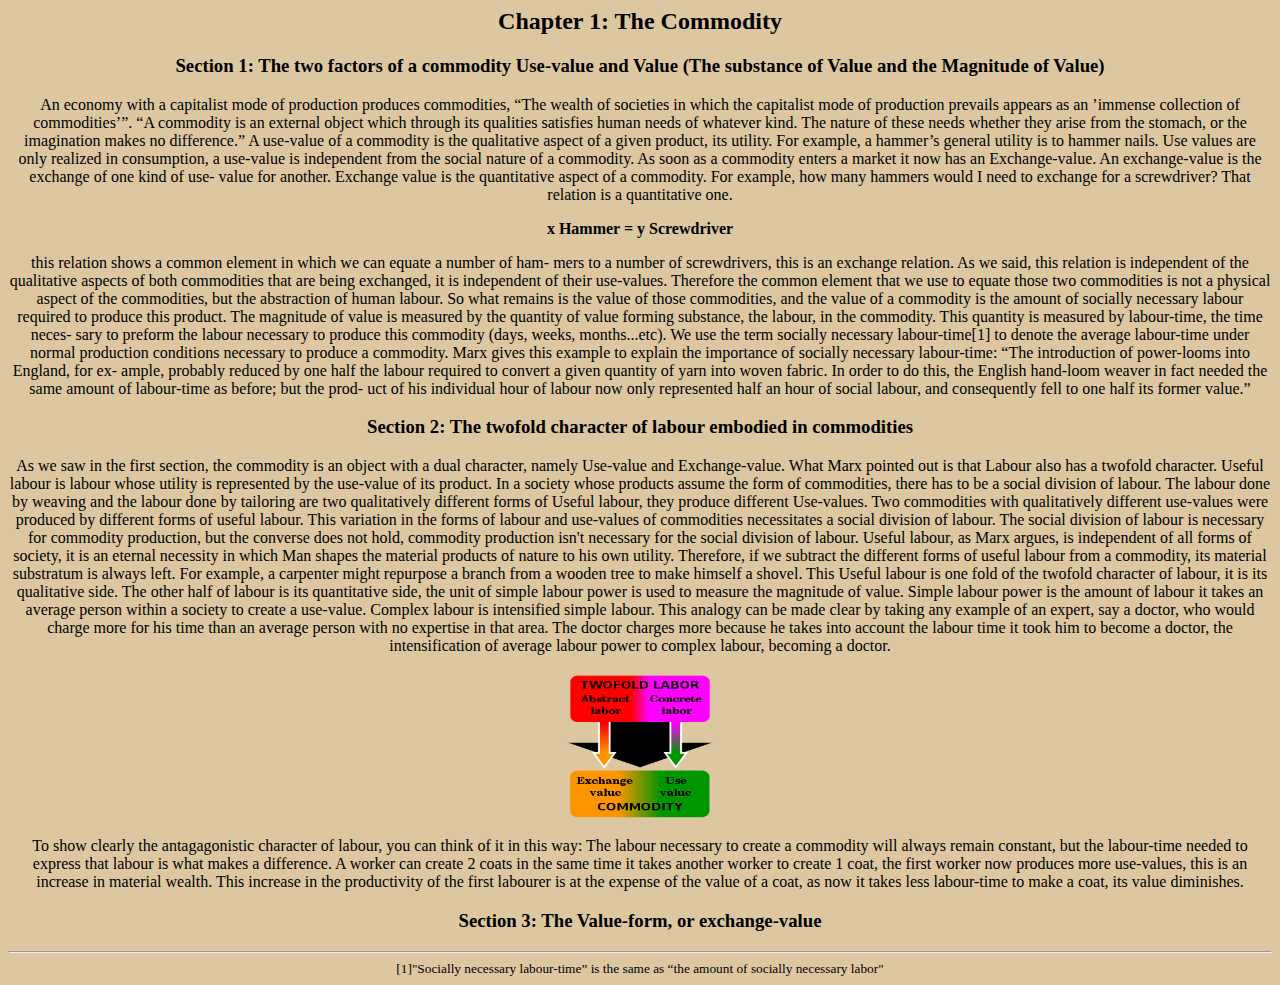
<file: capital/chapter1.html>
<html>
	<head>
		<link rel="stylesheet" href="../main.css">
		<div class="div1">
			<h2> Chapter 1: The Commodity</h2>
		</div>
	</head>

	<body>

		<h3> Section 1: The two factors of a commodity Use-value and Value (The substance of Value and the Magnitude of Value)</h3>
		<p>An economy with a capitalist mode of production produces commodities, “The
			wealth of societies in which the capitalist mode of production prevails appears
			as an ’immense collection of commodities’”. “A commodity is an external object
			which through its qualities satisfies human needs of whatever kind. The nature
			of these needs whether they arise from the stomach, or the imagination makes
			no difference.” A use-value of a commodity is the qualitative aspect of a given
			product, its utility. For example, a hammer’s general utility is to hammer nails.
			Use values are only realized in consumption, a use-value is independent from the
			social nature of a commodity. As soon as a commodity enters a market it now
			has an Exchange-value. An exchange-value is the exchange of one kind of use-
			value for another. Exchange value is the quantitative aspect of a commodity.
			For example, how many hammers would I need to exchange for a screwdriver?
			That relation is a quantitative one. </p>
		<b> x Hammer = y Screwdriver </b>
		<p>this relation shows a common element in which we can equate a number of ham-
			mers to a number of screwdrivers, this is an exchange relation. As we said, this
			relation is independent of the qualitative aspects of both commodities that are
			being exchanged, it is independent of their use-values. Therefore the common
			element that we use to equate those two commodities is not a physical aspect
			of the commodities, but the abstraction of human labour. So what remains is
			the value of those commodities, and the value of a commodity is the amount
			of socially necessary labour required to produce this product. The magnitude
			of value is measured by the quantity of value forming substance, the labour,
			in the commodity. This quantity is measured by labour-time, the time neces-
			sary to preform the labour necessary to produce this commodity (days, weeks,
			months...etc). We use the term socially necessary labour-time[1] to denote the
			average labour-time under normal production conditions necessary to produce
			a commodity. Marx gives this example to explain the importance of socially
			necessary labour-time: “The introduction of power-looms into England, for ex-
			ample, probably reduced by one half the labour required to convert a given
			quantity of yarn into woven fabric. In order to do this, the English hand-loom
			weaver in fact needed the same amount of labour-time as before; but the prod-
			uct of his individual hour of labour now only represented half an hour of social
			labour, and consequently fell to one half its former value.” 
		</p>

		<h3>Section 2: The twofold character of labour embodied in commodities</h3>
		<p>
			As we saw in the first section, the commodity is an object with a dual character, namely Use-value and Exchange-value. What
			Marx pointed out is that Labour also has a twofold character. Useful labour is labour whose utility is represented by the
			use-value of its product. In a society whose products assume the form of commodities, there has to be a social division of
			labour. The labour done by weaving and the labour done by tailoring are two qualitatively different forms of Useful labour,
			they produce different Use-values. Two commodities with qualitatively different use-values were produced by different forms
			of useful labour. This variation in the forms of labour and use-values of commodities necessitates a social division of
			labour. The social division of labour is necessary for commodity production, but the converse does not hold, commodity
			production isn't necessary for the social division of labour. Useful labour, as Marx argues, is independent of all forms of
			society, it is an eternal necessity in which Man shapes the material products of nature to his own utility. Therefore, if we
			subtract the different forms of useful labour from a commodity, its material substratum is always left. For example, a
			carpenter might repurpose a branch from a wooden tree to make himself a shovel. This Useful labour is one fold of the twofold
			character of labour, it is its qualitative side. The other half of labour is its quantitative side, the unit of simple labour
			power is used to measure the magnitude of value. Simple labour power is the amount of labour it takes an average person
			within a society to create a use-value. Complex labour is intensified simple labour. This analogy can be made clear by taking
			any example of an expert, say a doctor, who would charge more for his time than an average person with no expertise in that
			area. The doctor charges more because he takes into account the labour time it took him to become a doctor, the
			intensification of average labour power to complex labour, becoming a doctor.
		</p>
		<img src="../images/twofoldlabour.png" width="150px" height="150px">
		<br>
		<p> 
			To show clearly the antagagonistic character of labour, you can think of it in this way: The labour necessary to create a
			commodity will always remain constant, but the labour-time needed to express that labour is what makes a difference. A worker
			can create 2 coats in the same time it takes another worker to create 1 coat, the first worker now produces more use-values,
			this is an increase in material wealth. This increase in the productivity of the first labourer is at the expense of the
			value of a coat, as now it takes less labour-time to make a coat, its value diminishes.  
		</p>

		<h3>Section 3: The Value-form, or exchange-value</h3>






		<hr>
		<sup>[1]"Socially necessary labour-time” is the same as “the amount of socially necessary labor"</sup><br>
	</body>
</html>
</file>
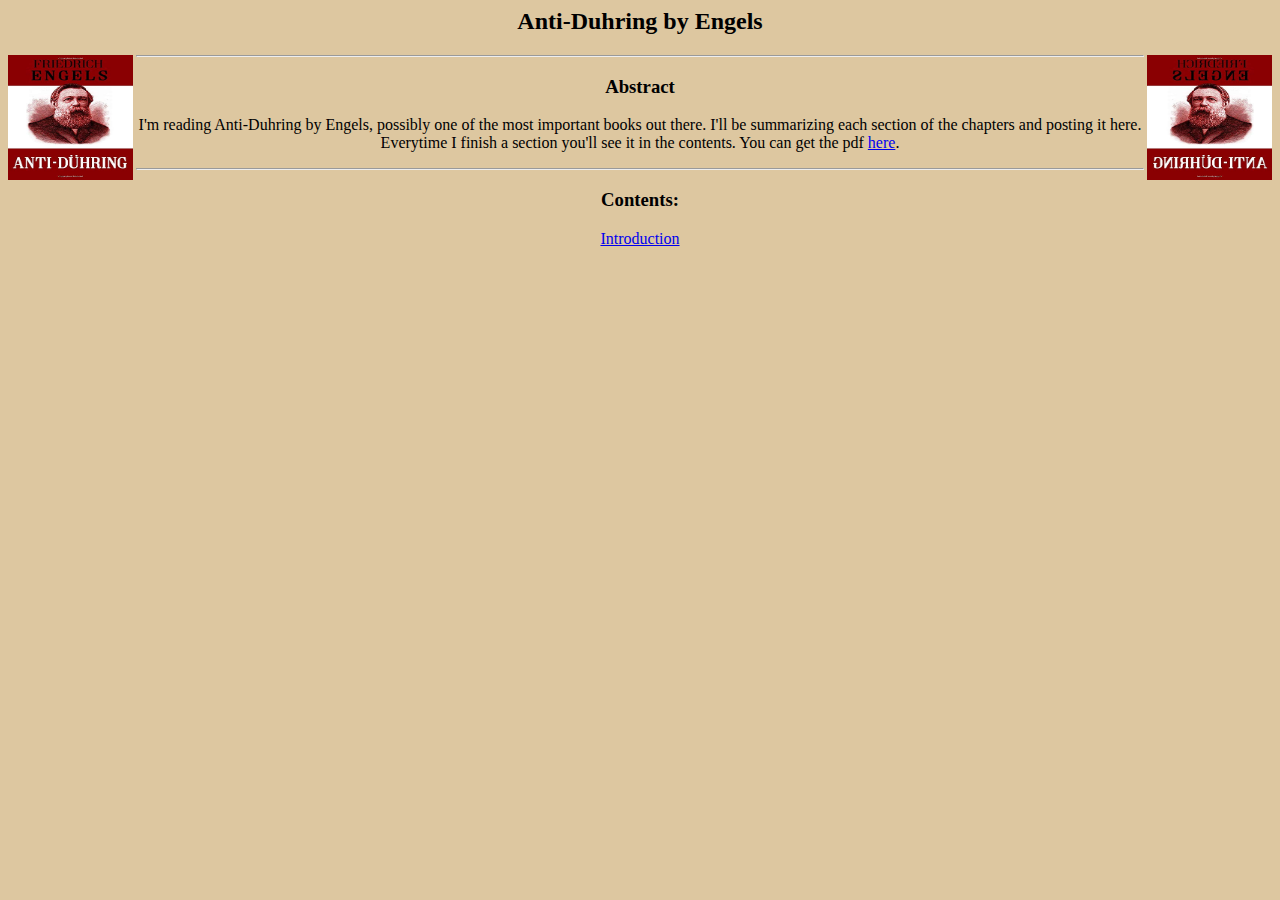
<file: duhring/duhring.html>
<html>
	<head>
		<link rel="stylesheet" href="duhring.css">
		<div class="div1">
			<h2>Anti-Duhring by Engels</h2>
		</div>
		<img src="antiduhring.jpg" height="125px" width="125px" align="left">
		<img src="antiduhring2.png" height="125px" width="125px" align="right">
	</head>
	<body>
		<hr>
		<h3>Abstract</h3>
		<p>I'm reading Anti-Duhring by Engels, possibly one of the most important books out there. I'll be summarizing
			each section of the chapters and posting it here. Everytime I finish a section you'll see it in the
	  contents. You can get the pdf <a
										 href="https://charbale.github.io/duhring/duhring.pdf">here</a>.</p>
		<hr>
		<h3>Contents:</h3>
		<a href="https://charbale.github.io/duhring/introduction">Introduction</a>
	</body>

</html>
</file>
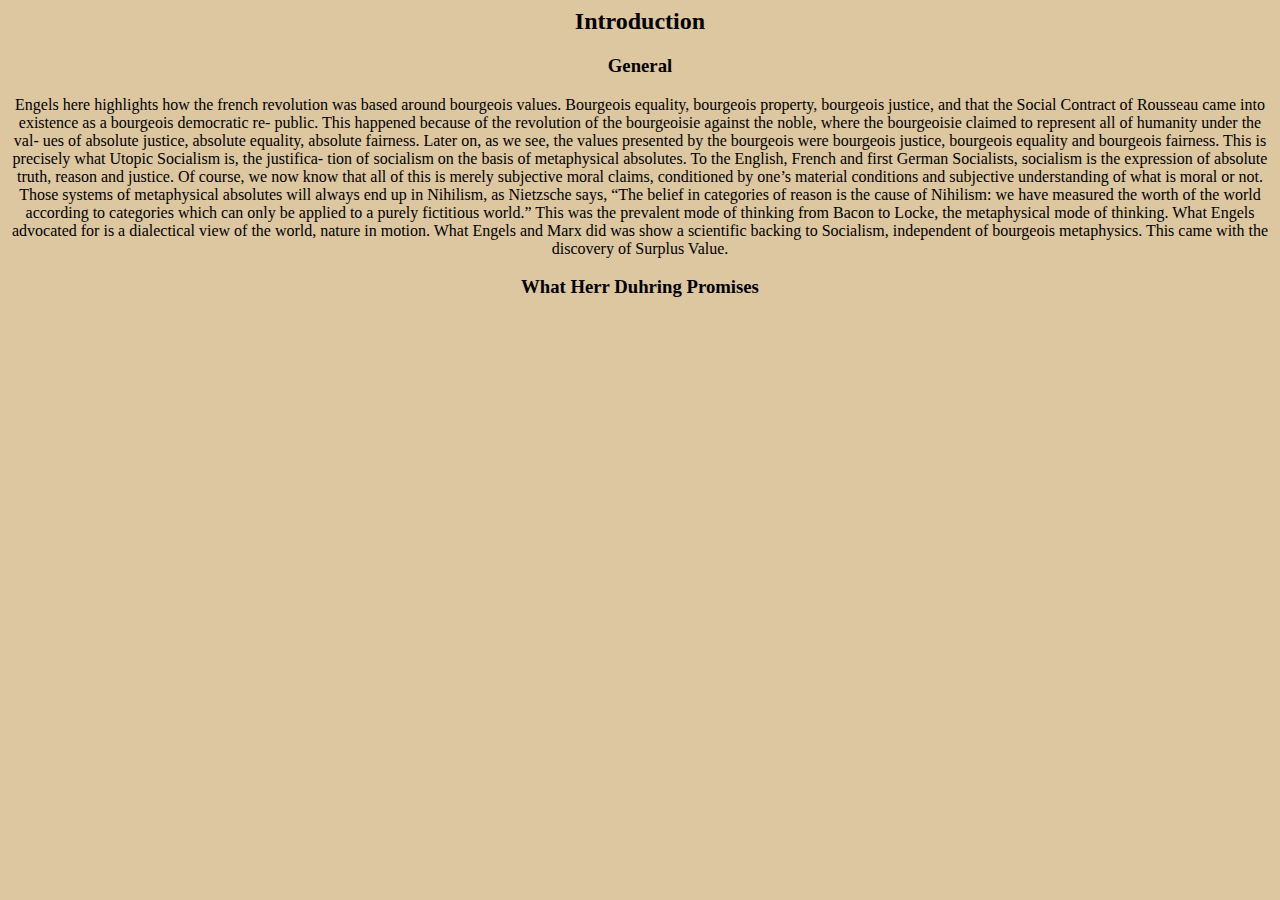
<file: duhring/introduction.html>
<html>
	<head>
		<link rel="stylesheet" href="duhring.css">
		<h2>Introduction</h2>
	</head>
	<body>
		<h3>General</h3>
		<p>
		Engels here highlights how the french revolution was based around bourgeois
		values. Bourgeois equality, bourgeois property, bourgeois justice, and that the
		Social Contract of Rousseau came into existence as a bourgeois democratic re-
		public. This happened because of the revolution of the bourgeoisie against the
		noble, where the bourgeoisie claimed to represent all of humanity under the val-
		ues of absolute justice, absolute equality, absolute fairness. Later on, as we see,
		the values presented by the bourgeois were bourgeois justice, bourgeois equality
		and bourgeois fairness. This is precisely what Utopic Socialism is, the justifica-
		tion of socialism on the basis of metaphysical absolutes. To the English, French
		and first German Socialists, socialism is the expression of absolute truth, reason
		and justice. Of course, we now know that all of this is merely subjective moral
		claims, conditioned by one’s material conditions and subjective understanding
		of what is moral or not. Those systems of metaphysical absolutes will always
		end up in Nihilism, as Nietzsche says, “The belief in categories of reason is
		the cause of Nihilism: we have measured the worth of the world according to
		categories which can only be applied to a purely fictitious world.” This was
		the prevalent mode of thinking from Bacon to Locke, the metaphysical mode of
		thinking. What Engels advocated for is a dialectical view of the world, nature in
		motion. What Engels and Marx did was show a scientific backing to Socialism,
		independent of bourgeois metaphysics. This came with the discovery of Surplus
		Value.	
		</p>
		<h3>What Herr Duhring Promises</h3>

	</body>

</html>
</file>
<file: main.css>
.div1{
	text-align:center;
  margin: auto;
}

body {
	background-color:#DDC7A0;
  text-align: center;
}
#content {
    position: relative;
}
#content img {
    position: absolute;
    top: 0px;
    right: 0px;
    height: 125px;
    width: 125px;
}

#content2 {
    position: relative;
}
#content2 img {
    position: absolute;
    top: 0px;
    height: 125px;
    width: 125px;
    left: 0px;
    transform: scaleX(-1);
}
</file>
<file: capital/capital.css>
.div1{
    text-align:center;
    margin: auto;
}
body {
    background-color:#DDC7A0;
    text-align: center;
}

#content {
    position: relative;
}
#content img {
    position: absolute;
    top: 0px;
    right: 0px;
}

#content2 {
    position: relative;
}
#content2 img {
    position: absolute;
    top: 0px;
    left: 0px;
}

.top {
    width: 100%;
    margin: 0 auto;
    display: flex;
    justify-content: space-between;
}
.contents{
    width: 100%;
}
.letter{
    width: 100%;
}
</file>
<file: duhring/duhring.css>
.div1{
    text-align:center;
    margin: auto;
}
body {
    background-color:#DDC7A0;
    text-align: center;
}
</file>
